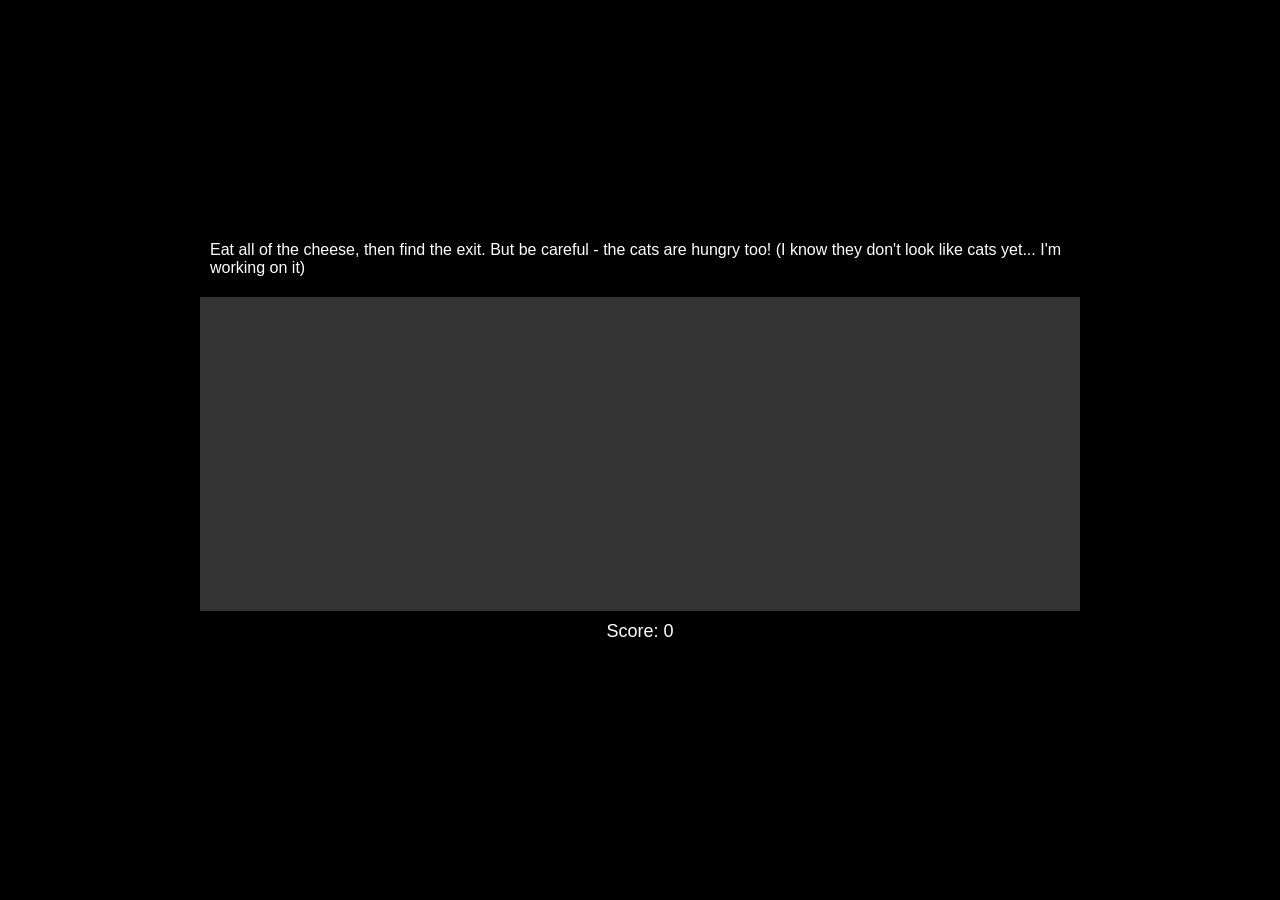
<file: index.html>
<!DOCTYPE html>
<html lang="en">
<head>
  <meta charset="UTF-8">
  <meta name="viewport" content="width=device-width, initial-scale=1.0">
  <title>Mouse Hunters</title>
  <link rel="stylesheet" href="styles.css">
</head>
<body>
  <div id="game-container">
    <div id="instructions">
      Eat all of the cheese, then find the exit. But be careful - the cats are hungry too! (I know they don't look like cats yet... I'm working on it)
    </div>
    <button id="start-button">Start New Game</button>
    <div id="game-board"></div>
    <div id="info-bar">
      <div id="score">Score: 0</div>
      <div id="timer">Time: 0s</div>
    </div>
  </div>
  <script src="script.js"></script>
</body>
</html>
</file>
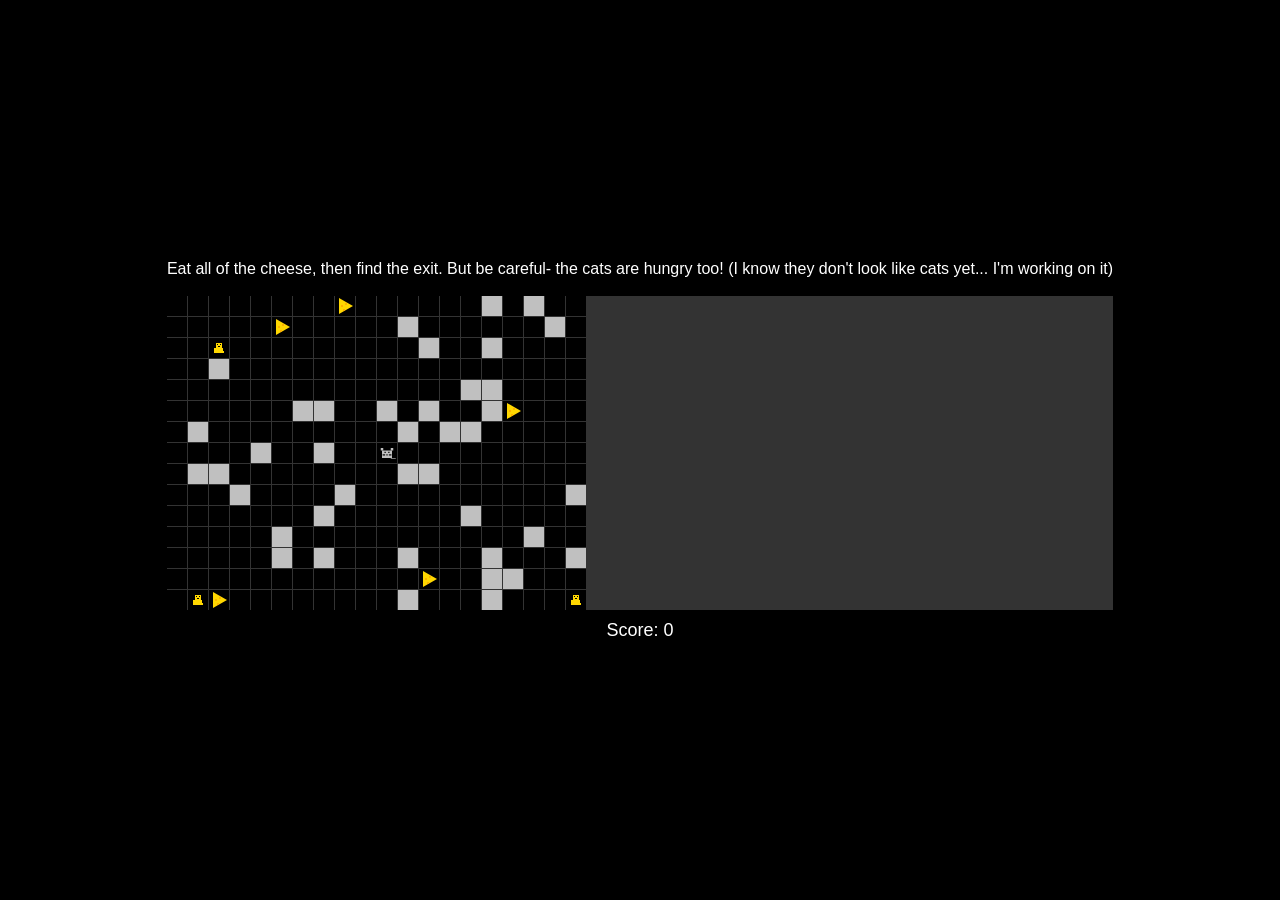
<file: mouse-hunters 2.html>
<!DOCTYPE html>
<html lang="en">

  <head>
    <meta charset="UTF-8">
    <meta name="viewport" content="width=device-width, initial-scale=1.0">
    <title>Mouse Hunters</title>
    <style>
      body {
        display: flex;
        justify-content: center;
        align-items: center;
        height: 100vh;
        margin: 0;
        background-color: #000000;
        font-family: Arial, sans-serif;
      }

      #game-container {
        display: inline-block;
        background-color: #000;
        padding: 10px;
        border-radius: 10px;
      }

      #game-board {
        display: grid;
        grid-template-columns: repeat(20, 20px);
        grid-template-rows: repeat(15, 20px);
        gap: 1px;
        background-color: #333;
      }

      .cell {
        width: 20px;
        height: 20px;
        background-color: #000;
      }

      #score {
        color: #fff;
        text-align: center;
        margin-top: 10px;
        font-size: 18px;
      }

      .flash {
        animation: flash 0.5s ease-out;
      }

      #instructions {
        color: white;

      }

      @keyframes flash {
        from {
          background-color: red;
        }

        to {
          background-color: transparent;
        }
      }

    </style>
  </head>

  <body>

    <button id="start-button">Start New Game</button>

    <div id="game-container">
      <div id="instructions">Eat all of the cheese, then find the exit. But be careful- the cats are hungry too! (I know they don't look like cats yet... I'm working on it)</div><br>
      <div id="game-board"></div>
      <div id="score">Score: 0</div>
    </div>

    <script>
      const BOARD_WIDTH = 20;
      const BOARD_HEIGHT = 15;
      const INITIAL_COOKIES = 5;
      const INITIAL_MOVABLES = 40;

      let gameOver = false;
      let board = [];
      let urchin = {
        x: 0,
        y: 0
      };
      let cats = [];
      let score = 0;
      let dinoInterval;
      const exit = {
        x: BOARD_WIDTH - 1,
        y: BOARD_HEIGHT - 1
      }; // Bottom-right corner exit

      const SVG_URCHIN = `
<svg xmlns="http://www.w3.org/2000/svg" viewBox="0 0 64 64">
  <!-- Body -->
  <rect x="16" y="24" width="32" height="24" fill="#C0C0C0"/>

  <!-- Ears -->
  <rect x="12" y="16" width="8" height="8" fill="#C0C0C0"/>
  <rect x="44" y="16" width="8" height="8" fill="#C0C0C0"/>

  <!-- Eyes -->
  <rect x="24" y="28" width="4" height="4" fill="#000000"/>
  <rect x="36" y="28" width="4" height="4" fill="#000000"/>

  <!-- Nose -->
  <rect x="30" y="36" width="4" height="4" fill="#000000"/>

  <!-- Whiskers -->
  <rect x="18" y="36" width="8" height="2" fill="#000000"/>
  <rect x="38" y="36" width="8" height="2" fill="#000000"/>
  <rect x="18" y="38" width="8" height="2" fill="#000000"/>
  <rect x="38" y="38" width="8" height="2" fill="#000000"/>

  <!-- Tail -->
  <rect x="44" y="48" width="16" height="2" fill="#C0C0C0"/>
</svg>`;



      const SVG_DINO = `
<svg xmlns="http://www.w3.org/2000/svg" viewBox="0 0 20 20">
  <!-- Body -->
  <rect x="5" y="10" width="10" height="5" fill="#FFD700" />
  
  <!-- Head -->
  <rect x="7" y="5" width="6" height="6" fill="#FFD700" />
  
  <!-- Eyes -->
  <rect x="8" y="6" width="1" height="1" fill="black" />
  <rect x="11" y="6" width="1" height="1" fill="black" />
  
  <!-- Mouth -->
  <rect x="9" y="8" width="2" height="1" fill="black" />
  
  <!-- Legs -->
  <rect x="5" y="15" width="2" height="3" fill="black" />
  <rect x="8" y="15" width="2" height="3" fill="black" />
  <rect x="10" y="15" width="2" height="3" fill="black" />
  <rect x="13" y="15" width="2" height="3" fill="black" />
  
  <!-- Tail -->
  <rect x="14" y="9" width="1" height="4" fill="black" />
  <rect x="13" y="9" width="1" height="1" fill="black" />
</svg>`;





      const SVG_CROWN = `<svg xmlns="http://www.w3.org/2000/svg" viewBox="0 0 20 20">
    <path d="M2 18 L6 14 L10 18 L14 14 L18 18 L14 10 L18 6 L10 8 L6 2 L4 8 L2 6 L6 10 Z" fill="#FFD700" />
</svg>`;

      const SVG_COOKIE = `
<svg xmlns="http://www.w3.org/2000/svg" viewBox="0 0 20 20">
  <!-- Wedge -->
  <polygon points="4,2 4,18 18,10" fill="#FFD700" />
  
  <!-- Holes -->
  <circle cx="7" cy="10" r="1" fill="#FFA500" />
  <circle cx="11" cy="8" r="1" fill="#FFA500" />
  <circle cx="9" cy="14" r="1" fill="#FFA500" />
</svg>`;



      const SVG_EXIT = `
<svg xmlns="http://www.w3.org/2000/svg" viewBox="0 0 20 20">
  <!-- Door Shape -->
  <path d="M5,15 Q10,5 15,15 Z" fill="#8B4513"/>
  <!-- Door Frame -->
  <path d="M5,15 Q10,5 15,15" stroke="#5D3A1A" stroke-width="1" fill="none"/>
</svg>`;


      document.addEventListener('DOMContentLoaded', (event) => {
        document.getElementById('start-button').addEventListener('click', initializeGame);
      });

      function initializeGame() {
        document.getElementById('game-container').style.display = 'block';
        document.getElementById('start-button').style.display = 'none';
        clearInterval(dinoInterval);

        gameOver = false; // Reset the gameOver flag

        for (let y = 0; y < BOARD_HEIGHT; y++) {
          board[y] = [];
          for (let x = 0; x < BOARD_WIDTH; x++) {
            board[y][x] = 'empty';
          }
        }

        urchin = {
          x: Math.floor(BOARD_WIDTH / 2),
          y: Math.floor(BOARD_HEIGHT / 2)
        };
        board[urchin.y][urchin.x] = 'urchin';

        for (let i = 0; i < INITIAL_COOKIES; i++) {
          placeRandomly('cookie');
        }

        for (let i = 0; i < INITIAL_MOVABLES; i++) {
          placeRandomly('movable');
        }

        cats = [];
        const corners = [{
            x: 0,
            y: 0
          }, {
            x: BOARD_WIDTH - 1,
            y: 0
          },
          {
            x: 0,
            y: BOARD_HEIGHT - 1
          }, {
            x: BOARD_WIDTH - 1,
            y: BOARD_HEIGHT - 1
          }
        ];

        for (let i = 0; i < 3; i++) {
          let corner = corners[Math.floor(Math.random() * corners.length)];
          let dino;
          do {
            dino = {
              x: corner.x + Math.floor(Math.random() * 3),
              y: corner.y + Math.floor(Math.random() * 3)
            };
          } while (
            dino.x < 0 || dino.x >= BOARD_WIDTH || dino.y < 0 || dino.y >= BOARD_HEIGHT ||
            board[dino.y][dino.x] !== 'empty'
          );
          board[dino.y][dino.x] = 'dino';
          cats.push(dino);
        }

        score = 0;
        updateDisplay();
      }


      function showExitAnimation() {
        const gameBoard = document.getElementById('game-board');
        const exitCell = gameBoard.children[exit.y * BOARD_WIDTH + exit.x];

        // Add animation to the exit cell
        exitCell.classList.add('exit-animation');

        setTimeout(() => {
          alert(`You reached the exit! Your score: ${score}`);
          document.getElementById('start-button').style.display = 'block'; // Show the start button
          document.getElementById('game-container').style.display = 'none'; // Hide the game container
        }, 500);
      }



      function placeRandomly(item) {
        let x, y;
        do {
          x = Math.floor(Math.random() * BOARD_WIDTH);
          y = Math.floor(Math.random() * BOARD_HEIGHT);
        } while (board[y][x] !== 'empty');
        board[y][x] = item;
        return {
          x,
          y
        };
      }

      function moveUrchin(dx, dy) {
        let newX = urchin.x + dx;
        let newY = urchin.y + dy;

        if (newX < 0 || newX >= BOARD_WIDTH || newY < 0 || newY >= BOARD_HEIGHT) {
          return;
        }

        if (board[newY][newX] === 'empty') {
          board[urchin.y][urchin.x] = 'empty';
          urchin.x = newX;
          urchin.y = newY;
          board[urchin.y][urchin.x] = 'urchin';
        } else if (board[newY][newX] === 'cookie') {
          eatCookie(newX, newY);
        } else if (board[newY][newX] === 'movable') {
          pushBlock(urchin.x, urchin.y, dx, dy);
          board[urchin.y][urchin.x] = 'empty';
          urchin.x = newX;
          urchin.y = newY;
          board[urchin.y][urchin.x] = 'urchin';
        } else if (board[newY][newX] === 'exit') { // Check if urchin reaches the exit
          board[urchin.y][urchin.x] = 'empty';
          urchin.x = newX;
          urchin.y = newY;
          board[urchin.y][urchin.x] = 'urchin';
          showExitAnimation();
          return;
        }

        movecats();
        updateDisplay();
        checkGameOver();
      }


      function eatCookie(x, y) {
        board[urchin.y][urchin.x] = 'empty';
        urchin.x = x;
        urchin.y = y;
        board[y][x] = 'urchin';
        score += 10;
        document.getElementById('score').textContent = `Score: ${score}`;

        // Check if there are any cookies left
        let cookiesLeft = board.flat().includes('cookie');
        if (!cookiesLeft) {
          board[exit.y][exit.x] = 'exit';
        }
      }

      function pushBlock(x, y, dx, dy) {
        let nextX = x + dx;
        let nextY = y + dy;

        if (nextX < 0 || nextX >= BOARD_WIDTH || nextY < 0 || nextY >= BOARD_HEIGHT) {
          return;
        }

        let blocksToMove = [];
        let currentX = nextX;
        let currentY = nextY;

        while (board[currentY] && board[currentY][currentX] === 'movable') {
          blocksToMove.push({
            x: currentX,
            y: currentY
          });
          currentX += dx;
          currentY += dy;
        }

        if (board[currentY] && (board[currentY][currentX] === 'empty' || board[currentY][currentX] === 'cookie')) {
          for (let i = blocksToMove.length - 1; i >= 0; i--) {
            let block = blocksToMove[i];
            board[block.y][block.x] = 'empty';
            block.x += dx;
            block.y += dy;
            board[block.y][block.x] = 'movable';
          }

          if (board[currentY][currentX] === 'cookie') {
            board[currentY][currentX] = 'empty'; // Remove the cookie
            score += 10; // Add points for the cookie
            document.getElementById('score').textContent = `Score: ${score}`;
            // Check if there are any cookies left
            let cookiesLeft = board.flat().includes('cookie');
            if (!cookiesLeft) {
              board[exit.y][exit.x] = 'exit';
            }
          }

          board[urchin.y][urchin.x] = 'empty';
          urchin.x = x;
          urchin.y = y;
          board[urchin.y][urchin.x] = 'urchin';
        }
      }


      function movecats() {
        for (let dino of cats) {
          let dx = Math.sign(urchin.x - dino.x);
          let dy = Math.sign(urchin.y - dino.y);

          if (Math.random() < 0.5) dx = 0;
          else dy = 0;

          let newX = dino.x + dx;
          let newY = dino.y + dy;

          if (newX >= 0 && newX < BOARD_WIDTH && newY >= 0 && newY < BOARD_HEIGHT) {
            if (board[newY][newX] === 'empty' || board[newY][newX] === 'urchin') {
              board[dino.y][dino.x] = 'empty';
              dino.x = newX;
              dino.y = newY;
              board[dino.y][dino.x] = 'dino';
            }
          }

          if (isSurroundedByBlocks(dino.x, dino.y)) {
            board[dino.y][dino.x] = 'crown';
          }

          if (checkGameOver()) return;
        }
        checkWinCondition();
      }

      function isSurroundedByBlocks(x, y) {
        const directions = [{
            dx: -1,
            dy: 0
          }, {
            dx: 1,
            dy: 0
          },
          {
            dx: 0,
            dy: -1
          }, {
            dx: 0,
            dy: 1
          }
        ];
        for (let dir of directions) {
          let newX = x + dir.dx;
          let newY = y + dir.dy;
          if (newX < 0 || newX >= BOARD_WIDTH || newY < 0 || newY >= BOARD_HEIGHT) {
            return false;
          }
          if (board[newY][newX] !== 'movable') {
            return false;
          }
        }
        return true;
      }

      function checkWinCondition() {
        if (cats.every(dino => board[dino.y][dino.x] === 'crown')) {
          setTimeout(() => {
            alert(`You win! Your score: ${score}`);
            document.getElementById('start-button').style.display = 'block'; // Show the start button
            document.getElementById('game-container').style.display = 'none'; // Hide the game container
          }, 500);
        }
      }


      function checkGameOver() {
        if (!gameOver && cats.some(dino => Math.abs(dino.x - urchin.x) <= 1 && Math.abs(dino.y - urchin.y) <= 1)) {
          gameOver = true;
          showDinoEatUrchinAnimation();
          return true;
        }
        return false;
      }

      function showDinoEatUrchinAnimation() {
        const gameBoard = document.getElementById('game-board');
        const urchinCell = gameBoard.children[urchin.y * BOARD_WIDTH + urchin.x];

        urchinCell.classList.add('flash');

        setTimeout(() => {
          if (!gameOver) return; // Ensure the alert only happens once
          alert(`Game Over! Your score: ${score}`);
          document.getElementById('start-button').style.display = 'block'; // Show the start button
          document.getElementById('game-container').style.display = 'none'; // Hide the game container
        }, 500);
      }


      function showDinoEatUrchinAnimation() {
        const gameBoard = document.getElementById('game-board');
        const urchinCell = gameBoard.children[urchin.y * BOARD_WIDTH + urchin.x];

        urchinCell.classList.add('flash');

        setTimeout(() => {
          alert(`Game Over! Your score: ${score}`);
          document.getElementById('start-button').style.display = 'block'; // Show the start button
          document.getElementById('game-container').style.display = 'none'; // Hide the game container
        }, 500);
      }

      function checkGameOver() {
        if (cats.some(dino => Math.abs(dino.x - urchin.x) <= 1 && Math.abs(dino.y - urchin.y) <= 1)) {
          showDinoEatUrchinAnimation();
          return true;
        }
        return false;
      }


      function updateDisplay() {
        const gameBoard = document.getElementById('game-board');
        gameBoard.innerHTML = '';
        for (let y = 0; y < BOARD_HEIGHT; y++) {
          for (let x = 0; x < BOARD_WIDTH; x++) {
            const cell = document.createElement('div');
            cell.className = 'cell';
            switch (board[y][x]) {
              case 'urchin':
                cell.innerHTML = SVG_URCHIN;
                break;
              case 'cookie':
                cell.innerHTML = SVG_COOKIE;
                break;
              case 'movable':
                cell.style.backgroundColor = '#c0c0c0';
                break;
              case 'dino':
                cell.innerHTML = SVG_DINO;
                break;
              case 'crown':
                cell.innerHTML = SVG_CROWN;
                break;
              case 'exit':
                cell.innerHTML = SVG_EXIT;
                break;
            }
            gameBoard.appendChild(cell);
          }
        }
      }

      document.addEventListener('keydown', (event) => {
        switch (event.key) {
          case 'ArrowUp':
            moveUrchin(0, -1);
            break;
          case 'ArrowDown':
            moveUrchin(0, 1);
            break;
          case 'ArrowLeft':
            moveUrchin(-1, 0);
            break;
          case 'ArrowRight':
            moveUrchin(1, 0);
            break;
        }
      });

      initializeGame();
      document.getElementById('start-button').addEventListener('click', initializeGame);

    </script>
    <div id="game-container" style="display: none;">
      <div id="game-board"></div>
      <div id="score">Score: 0</div>
    </div>
  </body>
</html>
</file>
<file: styles.css>
body {
  display: flex;
  justify-content: center;
  align-items: center;
  height: 100vh;
  margin: 0;
  background-color: #000000;
  font-family: Arial, sans-serif;
}

#game-container {
  display: inline-block;
  background-color: #000;
  padding: 10px;
  border-radius: 10px;
}

#game-board {
  display: grid;
  grid-template-columns: repeat(20, 20px);
  grid-template-rows: repeat(15, 20px);
  gap: 1px;
  background-color: #333;
  justify-content: center;
  margin-left: 190px;
  margin-right: 190px;
}

.cell {
  width: 20px;
  height: 20px;
  background-color: #000;
}

#score {
  color: #fff;
  text-align: center;
  margin-top: 10px;
  font-size: 18px;
}

.flash {
  animation: flash 0.5s ease-out;
}

#instructions {
  color: white;
  margin-left: 200px;
  margin-right: 200px;
  margin-bottom: 20px;
}

@keyframes flash {
  from {
    background-color: red;
  }
  to {
    background-color: transparent;
  }
}
</file>
